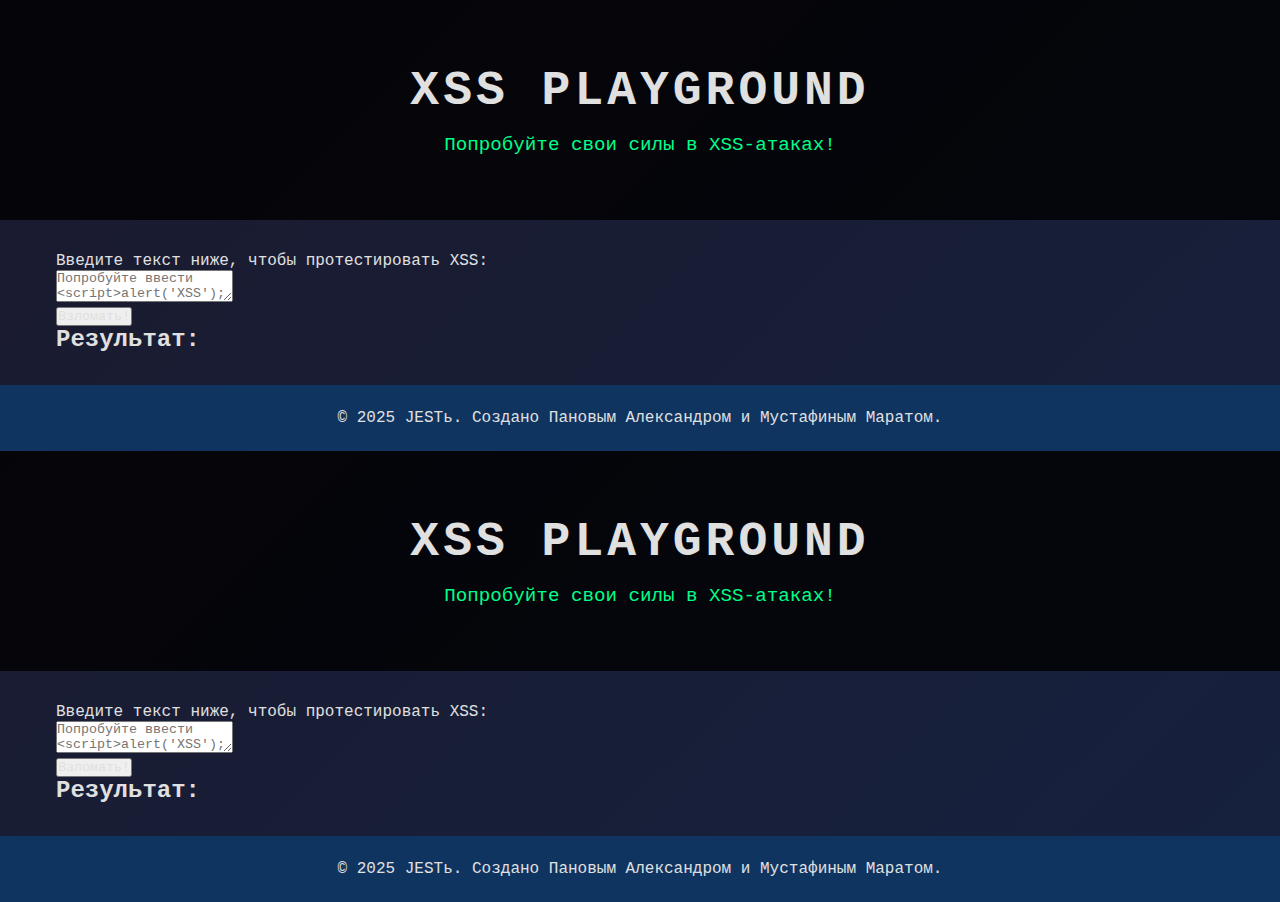
<file: site/HTMLPage1.html>
﻿<!DOCTYPE html>
<html lang="ru">
<head>
    <meta charset="UTF-8">
    <meta name="viewport" content="width=device-width, initial-scale=1.0">
    <title>XSS Playground | JESTь</title>
    <link rel="stylesheet" href="styles.css">
</head>
<body>
    <header>
        <h1>XSS Playground</h1>
        <p>Попробуйте свои силы в XSS-атаках!</p>
    </header>

    <div class="container">
        <p>Введите текст ниже, чтобы протестировать XSS:</p>
        <textarea id="input" placeholder="Попробуйте ввести <script>alert('XSS');</script>..."></textarea>
        <br>
        <button onclick="displayInput()">Взломать!</button>

        <div class="output">
            <h2>Результат:</h2>
            <div id="output"></div>
        </div>
    </div>

    <footer>
        <p>© 2025 JESTь. Создано Пановым Александром и Мустафиным Маратом.</p>
    </footer>

    <script>
        function displayInput() {
            const userInput = document.getElementById('input').value;
            document.getElementById('output').innerHTML = userInput;
        }
    </script>
</body>
</html>
<!DOCTYPE html>
<html lang="ru">
<head>
    <meta charset="UTF-8">
    <meta name="viewport" content="width=device-width, initial-scale=1.0">
    <title>XSS Playground | JESTь</title>
    <link rel="stylesheet" href="styles.css">
</head>
<body>
    <header>
        <h1>XSS Playground</h1>
        <p>Попробуйте свои силы в XSS-атаках!</p>
    </header>

    <div class="container">
        <p>Введите текст ниже, чтобы протестировать XSS:</p>
        <textarea id="input" placeholder="Попробуйте ввести <script>alert('XSS');</script>..."></textarea>
        <br>
        <button onclick="displayInput()">Взломать!</button>

        <div class="output">
            <h2>Результат:</h2>
            <div id="output"></div>
        </div>
    </div>

    <footer>
        <p>© 2025 JESTь. Создано Пановым Александром и Мустафиным Маратом.</p>
    </footer>

    <script>
        function displayInput() {
            const userInput = document.getElementById('input').value;
            document.getElementById('output').innerHTML = userInput;
        }
    </script>
</body>
</html>
</file>
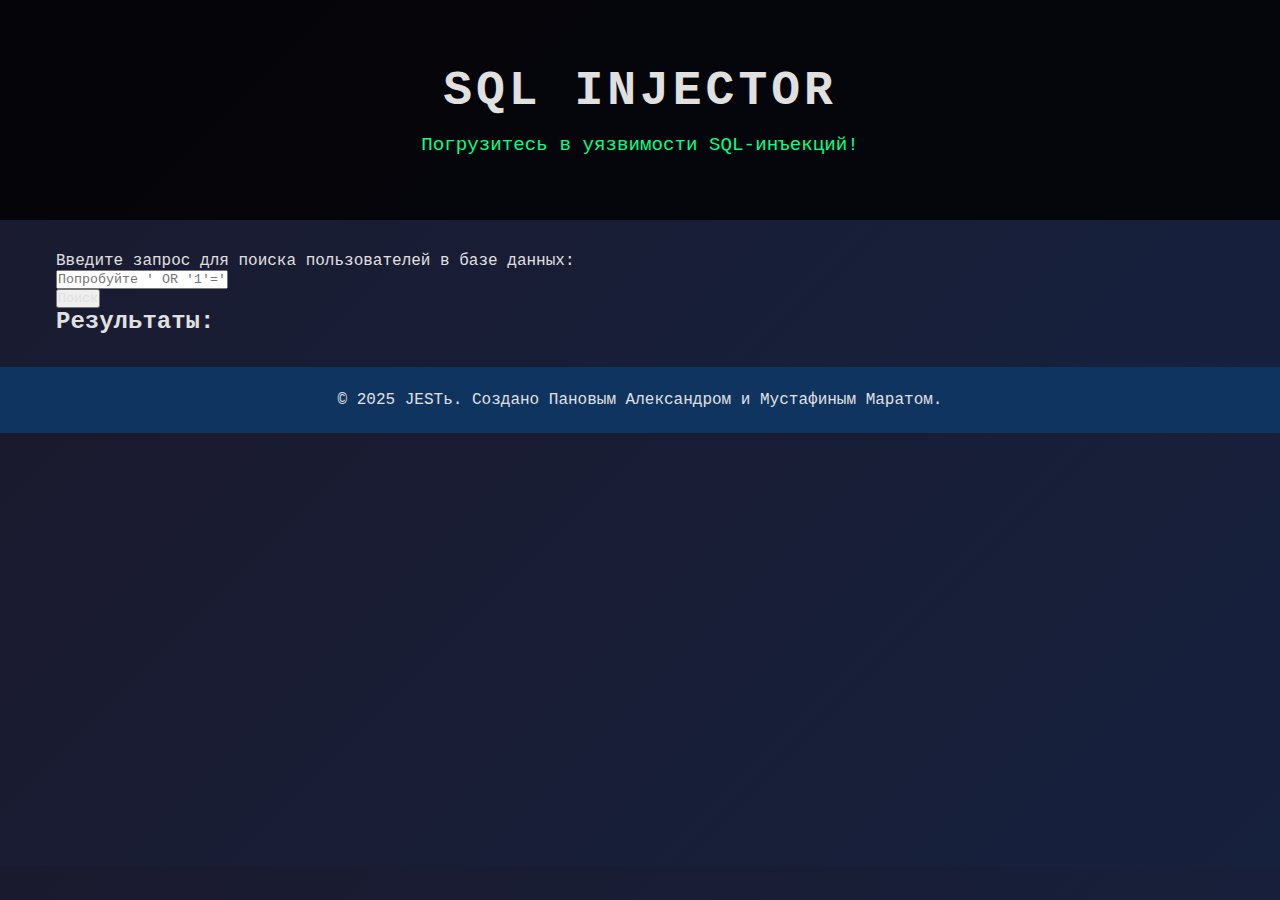
<file: site/HTMLPage2.html>
﻿<!DOCTYPE html>
<html lang="ru">
<head>
    <meta charset="UTF-8">
    <meta name="viewport" content="width=device-width, initial-scale=1.0">
    <title>SQL Injector | JESTь</title>
    <link rel="stylesheet" href="styles.css">
</head>
<body>
    <header>
        <h1>SQL Injector</h1>
        <p>Погрузитесь в уязвимости SQL-инъекций!</p>
    </header>

    <div class="container">
        <p>Введите запрос для поиска пользователей в базе данных:</p>
        <input type="text" id="search" placeholder="Попробуйте ' OR '1'='1...">
        <br>
        <button onclick="searchUsers()">Поиск</button>

        <div class="output">
            <h2>Результаты:</h2>
            <div id="output"></div>
        </div>
    </div>

    <footer>
        <p>© 2025 JESTь. Создано Пановым Александром и Мустафиным Маратом.</p>
    </footer>

    <script>
        const users = [
            { id: 1, username: 'admin', email: 'admin@jest.ru' },
            { id: 2, username: 'user1', email: 'user1@jest.ru' },
            { id: 3, username: 'user2', email: 'user2@jest.ru' }
        ];

        function searchUsers() {
            const searchInput = document.getElementById('search').value;
            const outputDiv = document.getElementById('output');

            if (searchInput.includes("' OR '1'='1")) {
                let result = '<h3>Найдены пользователи:</h3><ul>';
                users.forEach(user => {
                    result += `<li>ID: ${user.id}, Username: ${user.username}, Email: ${user.email}</li>`;
                });
                result += '</ul>';
                outputDiv.innerHTML = result;
            } else if (searchInput.trim() === '') {
                outputDiv.innerHTML = '<p>Введите запрос для поиска.</p>';
            } else {
                const filteredUsers = users.filter(user => user.username.includes(searchInput));
                if (filteredUsers.length > 0) {
                    let result = '<h3>Найдены пользователи:</h3><ul>';
                    filteredUsers.forEach(user => {
                        result += `<li>ID: ${user.id}, Username: ${user.username}, Email: ${user.email}</li>`;
                    });
                    result += '</ul>';
                    outputDiv.innerHTML = result;
                } else {
                    outputDiv.innerHTML = '<p>Пользователи не найдены.</p>';
                }
            }
        }
    </script>
</body>
</html>
</file>
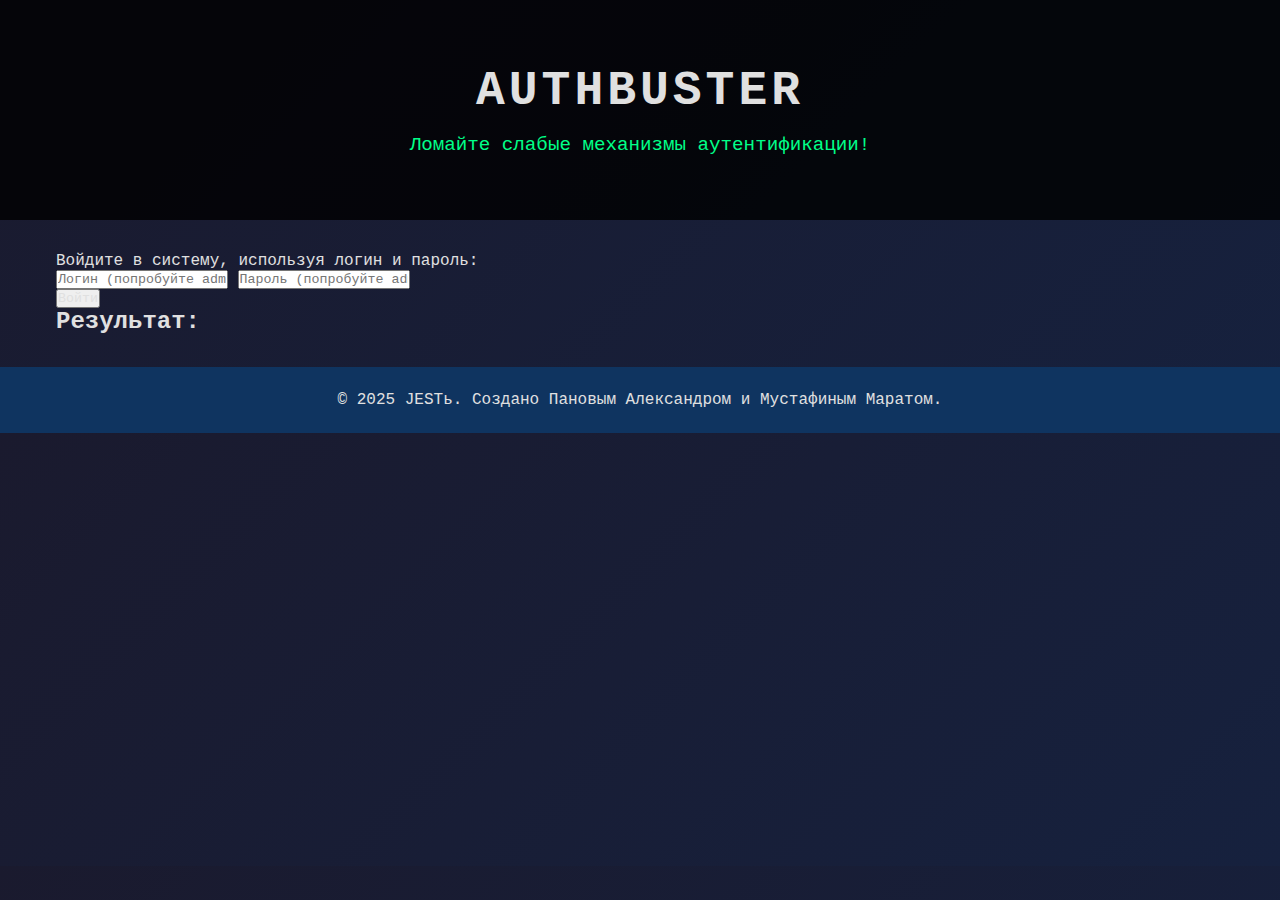
<file: site/HTMLPage3.html>
﻿<!DOCTYPE html>
<html lang="ru">
<head>
    <meta charset="UTF-8">
    <meta name="viewport" content="width=device-width, initial-scale=1.0">
    <title>AuthBuster | JESTь</title>
    <link rel="stylesheet" href="styles.css">
</head>
<body>
    <header>
        <h1>AuthBuster</h1>
        <p>Ломайте слабые механизмы аутентификации!</p>
    </header>

    <div class="container">
        <p>Войдите в систему, используя логин и пароль:</p>
        <input type="text" id="username" placeholder="Логин (попробуйте admin)">
        <input type="password" id="password" placeholder="Пароль (попробуйте admin123)">
        <br>
        <button onclick="login()">Войти</button>

        <div class="output">
            <h2>Результат:</h2>
            <div id="output"></div>
        </div>
    </div>

    <footer>
        <p>© 2025 JESTь. Создано Пановым Александром и Мустафиным Маратом.</p>
    </footer>

    <script>
        function login() {
            const username = document.getElementById('username').value;
            const password = document.getElementById('password').value;
            const outputDiv = document.getElementById('output');

            if (username === 'admin' && password === 'admin123') {
                outputDiv.innerHTML = '<p class="success">Успех! Вы вошли как администратор. Флаг: JEST_AUTH_FLAG_2025</p>';
            } else if (username.trim() === '' || password.trim() === '') {
                outputDiv.innerHTML = '<p class="error">Заполните все поля.</p>';
            } else {
                outputDiv.innerHTML = '<p class="error">Неверный логин или пароль.</p>';
            }
        }
    </script>
</body>
</html>
</file>
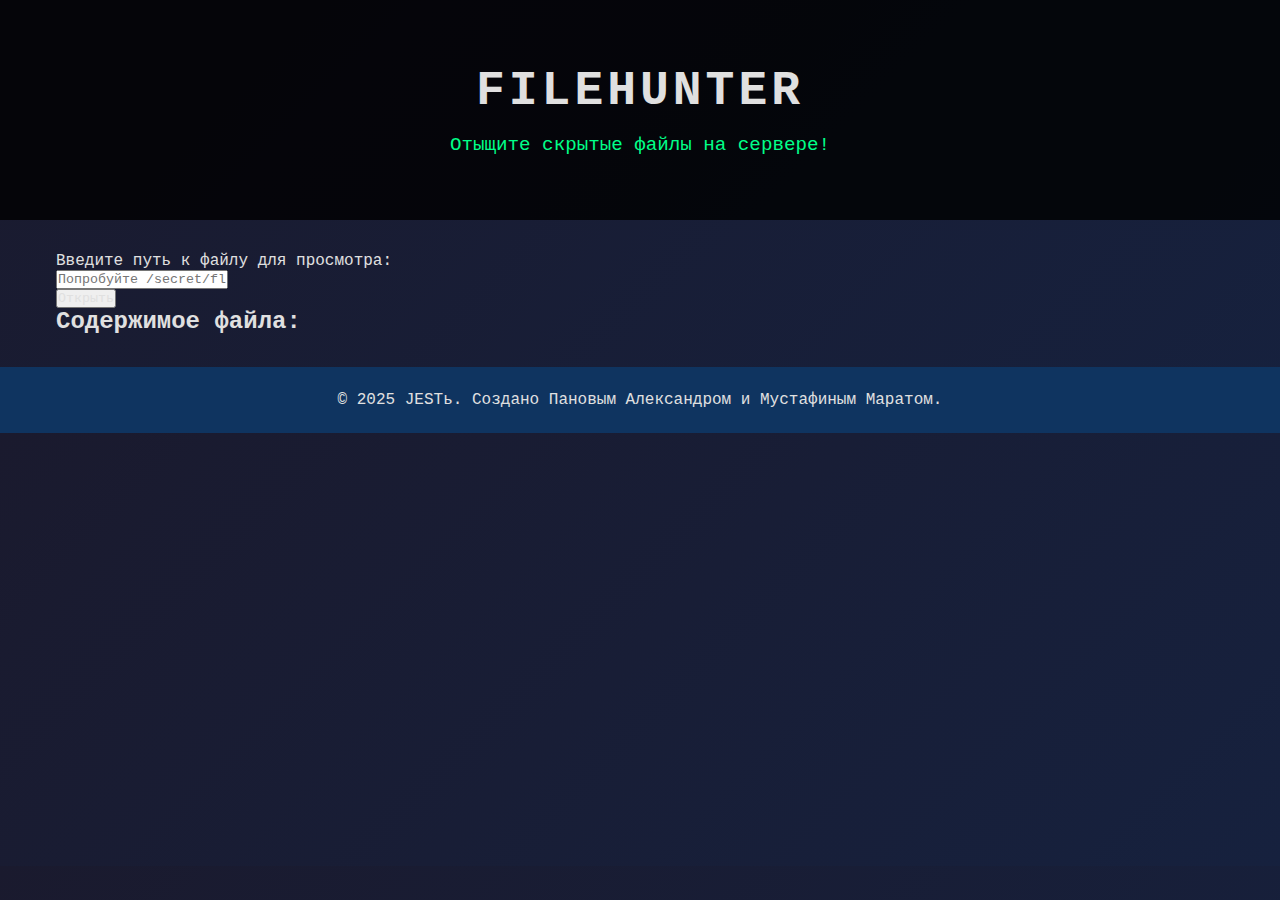
<file: site/HTMLPage4.html>
﻿<!DOCTYPE html>
<html lang="ru">
<head>
    <meta charset="UTF-8">
    <meta name="viewport" content="width=device-width, initial-scale=1.0">
    <title>FileHunter | JESTь</title>
    <link rel="stylesheet" href="styles.css">
</head>
<body>
    <header>
        <h1>FileHunter</h1>
        <p>Отыщите скрытые файлы на сервере!</p>
    </header>

    <div class="container">
        <p>Введите путь к файлу для просмотра:</p>
        <input type="text" id="file-path" placeholder="Попробуйте /secret/flag.txt">
        <br>
        <button onclick="accessFile()">Открыть</button>

        <div class="output">
            <h2>Содержимое файла:</h2>
            <div id="output"></div>
        </div>
    </div>

    <footer>
        <p>© 2025 JESTь. Создано Пановым Александром и Мустафиным Маратом.</p>
    </footer>

    <script>
        function accessFile() {
            const filePath = document.getElementById('file-path').value;
            const outputDiv = document.getElementById('output');

            const files = {
                '/index.html': '<p>Это главная страница сайта.</p>',
                '/about.html': '<p>Информация о нас.</p>',
                '/secret/flag.txt': '<p class="success">Флаг: JEST_FILE_FLAG_2025</p>'
            };

            if (filePath in files) {
                outputDiv.innerHTML = files[filePath];
            } else if (filePath.trim() === '') {
                outputDiv.innerHTML = '<p class="error">Введите путь к файлу.</p>';
            } else {
                outputDiv.innerHTML = '<p class="error">Файл не найден.</p>';
            }
        }
    </script>
</body>
</html>
</file>
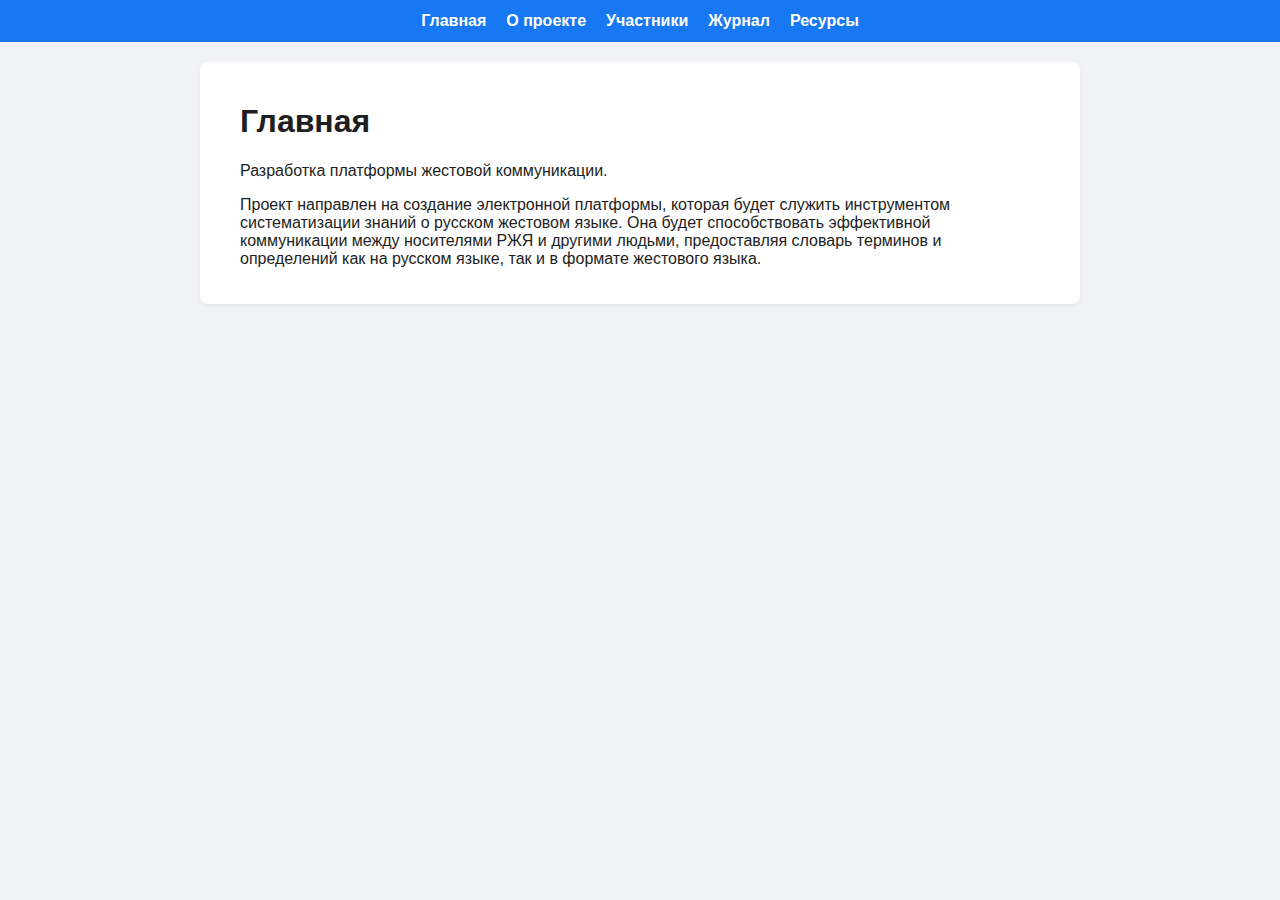
<file: SiteBasePart_BD/main_base.html>
<!DOCTYPE html>
<html lang="ru">
<head>
  <meta charset="UTF-8" />
  <meta name="viewport" content="width=device-width, initial-scale=1" />
  <title>Проект</title>
  <link rel="stylesheet" href="styles.css" />
  <script>
    function showSection(id) {
      document.querySelectorAll('section').forEach(sec => {
        sec.classList.remove('active');
      });
      const sec = document.getElementById(id);
      if (sec) sec.classList.add('active');
    }

    document.addEventListener('DOMContentLoaded', () => {
      function onPopState() {
        let hash = window.location.hash.substring(1);
        if (!hash || !document.getElementById(hash)) {
          hash = 'home';
        }
        showSection(hash);
      }

      window.addEventListener('popstate', onPopState);

      document.querySelectorAll('nav a, #members-list a').forEach(link => {
        link.addEventListener('click', (e) => {
          e.preventDefault();
          const target = link.getAttribute('href').substring(1);
          if (!document.getElementById(target)) return;
          showSection(target);
          history.pushState(null, '', '#' + target);
        });
      });

      onPopState();
    });
  </script>
</head>
<body>
  <nav>
    <a href="#home">Главная</a>
    <a href="#about">О проекте</a>
    <a href="#members">Участники</a>
    <a href="#journal">Журнал</a>
    <a href="#resources">Ресурсы</a>
  </nav>

  <section id="home" class="active">
    <h1>Главная</h1>
    <p>Разработка платформы жестовой коммуникации.</p>
    <p>Проект направлен на создание электронной платформы, которая будет служить инструментом систематизации знаний о русском жестовом языке. Она будет способствовать эффективной коммуникации между носителями РЖЯ и другими людьми, предоставляя словарь терминов и определений как на русском языке, так и в формате жестового языка.</p>
  </section>

  <section id="about">
    <h2>О проекте</h2>
    <p><strong>Цель:</strong><br>
    Ознакомление с проектом; изучение стека технологий, используемых в проекте; изучение инфраструктуры проекта и принципов его администрирования; выполнение задач; освоение оборудования 3D-лаборатории.</p>

    <p><strong>Актуальность:</strong><br>
    Более 5% населения России имеют инвалидизирующую потерю слуха. Это более 7 млн. человек. Для них жестовый язык является родным. Необходимо обеспечить их инструментами для изучения жестового языка и средствами перевода на него.</p>

    <p><strong>Результат:</strong><br>
    Выпуск новой версии системы в виде обновлённого сайта; выпуск прототипа антропоморфного робота.</p>
  </section>

  <section id="members">
    <h2>Участники проекта</h2>
    <ul id="members-list">
      <li><a href="#panov">Панов Александр</a></li>
      <li><a href="#mustafin">Мустафин Марат</a></li>
    </ul>
  </section>

  <section id="panov">
    <h2>Панов Александр</h2>
    <p><strong>Должность:</strong> Системный администратор</p>
    <p><strong>Основные задачи:</strong></p>
    <ul>
      <li>Поддержка инфраструктуры проекта.</li>
      <li>Перенос сервисов и сайтов на новые хосты.</li>
      <li>Создание виртуальных машин и LXC-контейнеров.</li>
      <li>Настройка инфраструктуры для разработчиков и предоставление им удалённого доступа к сервисам.</li>
      <li>Развёртывание локальной нейронной сети для внутреннего использования участниками проекта.</li>
    </ul>
  </section>

  <section id="mustafin">
    <h2>Мустафин Марат</h2>
    <p><strong>Должность:</strong> Специалист по оборудованию</p>
    <p><strong>Основные задачи:</strong></p>
    <ul>
      <li>Поддержка оборудования в оптимальном состоянии и ремонт.</li>
      <li>Настройка сложных принтеров для 3D-печати.</li>
    </ul>
  </section>

  <section id="journal">
    <h2>Журнал проекта</h2>
    <div class="post">
      <p><strong>22.04.2025:</strong> Создан групповой репозиторий на GitHub на основе предоставленного шаблона.</p>
      <p>Освоены базовые команды Git:</p>
      <ul>
        <li><code>git clone</code> – клонирование репозитория,</li>
        <li><code>git commit -m "сообщение"</code> – фиксация изменений,</li>
        <li><code>git push</code> – отправка изменений на удалённый репозиторий,</li>
        <li><code>git branch</code> и <code>git checkout</code> – работа с ветками.</li>
      </ul>
    </div>
    <div class="post">
      <p><strong>24.04.2025:</strong> Начата работа над вариативной частью. Создан первый прототип сайта с набором CTF-задач для веб-безопасности и загружен в репозиторий на GitHub.</p>
    </div>
    <div class="post">
      <p><strong>03.05.2025:</strong> Изучен синтаксис Markdown (заголовки, списки, ссылки, таблицы, изображения).</p>
    </div>
  </section>

  <section id="resources">
    <h2>Ресурсы для ознакомления с проектом</h2>
    <ul>
      <li><a href="https://cnii-jest.ru/ru/" target="_blank" rel="noopener noreferrer">ЦНИИ русского жестового языка</a></li>
      <li><a href="https://harlamenkov.ru/" target="_blank" rel="noopener noreferrer">Личный сайт куратора проекта</a></li>
      <li><a href="https://avatar.cnii-jest.ru/" target="_blank" rel="noopener noreferrer">Аватар — переводчик жестового языка</a></li>
    </ul>
  </section>
</body>
</html>
</file>
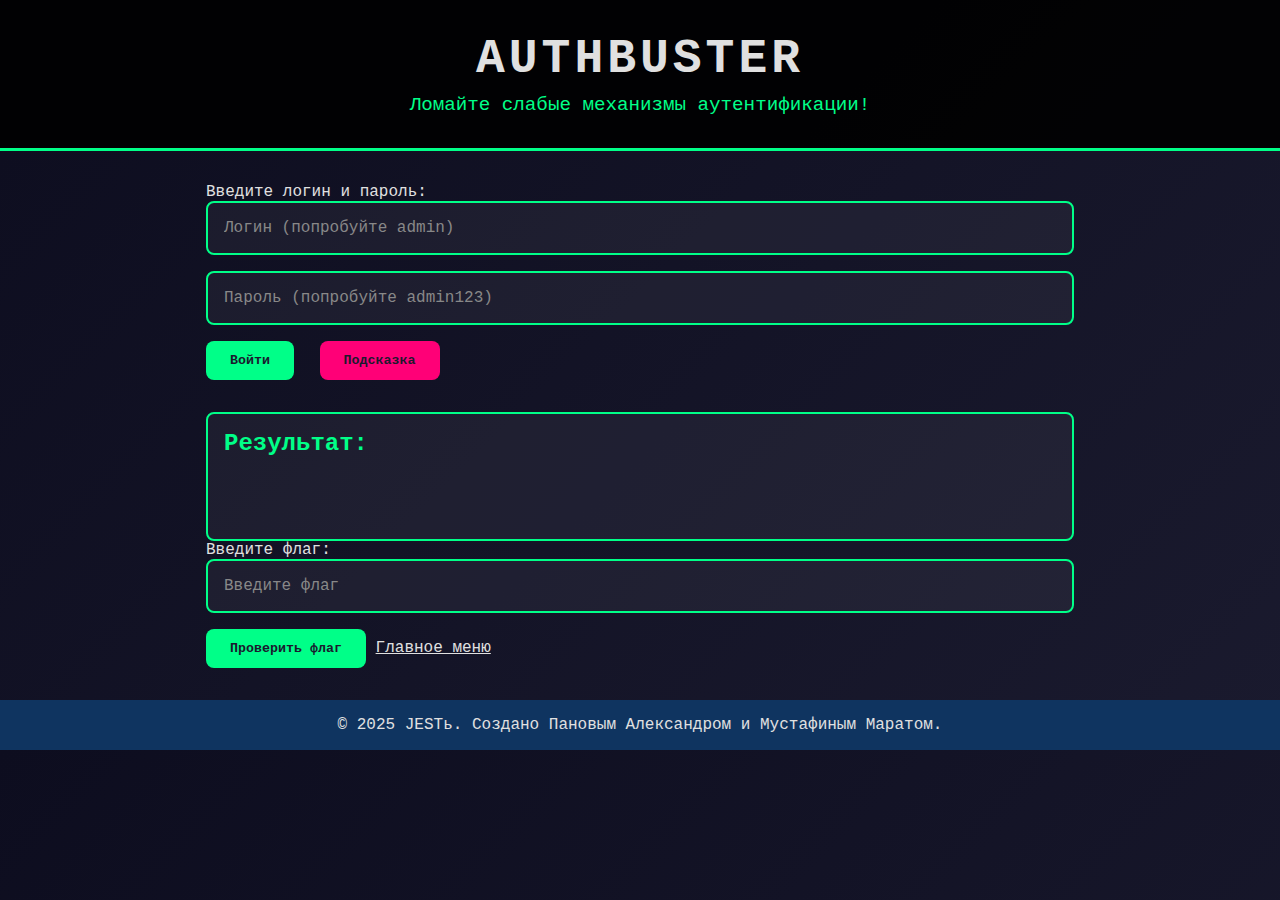
<file: site/JEST_CTF/auth-buster.html>
<!DOCTYPE html>
<html lang="ru">
<head>
    <meta charset="UTF-8">
    <meta name="viewport" content="width=device-width, initial-scale=1.0">
    <title>AuthBuster | JESTь</title>
    <link rel="stylesheet" href="styles.css">
</head>
<body>
    <header>
        <h1>AuthBuster</h1>
        <p>Ломайте слабые механизмы аутентификации!</p>
    </header>

    <div class="container">
        <p>Введите логин и пароль:</p>
        <input type="text" id="username" placeholder="Логин (попробуйте admin)">
        <input type="password" id="password" placeholder="Пароль (попробуйте admin123)">
        <br>
        <button onclick="login()">Войти</button>
        <button onclick="showHint()" class="hint-button">Подсказка</button>

        <div class="hint" id="hint" style="display: none;">
            <p>Попробуйте угадать логин и пароль. Часто используются простые комбинации, например, <code>admin</code> и <code>admin123</code>.</p>
        </div>

        <div class="output">
            <h2>Результат:</h2>
            <div id="output"></div>
        </div>

        <div class="flag-input-container">
            <p>Введите флаг:</p>
            <input type="text" id="flag-input" placeholder="Введите флаг">
            <span id="flag-result"></span>
            <div class="button-group">
                <button onclick="checkFlag()">Проверить флаг</button>
                <a href="index.html" class="main-menu-button">Главное меню</a>
            </div>
        </div>
    </div>

    <footer>
        <p>© 2025 JESTь. Создано Пановым Александром и Мустафиным Маратом.</p>
    </footer>

    <script src="scripts.js"></script>
    <script>
        let currentFlag = '';

        function login() {
            const username = document.getElementById('username').value.trim();
            const password = document.getElementById('password').value.trim();
            const outputDiv = document.getElementById('output');

            // Добавляем проверку на пустые значения
            if (!username || !password) {
                outputDiv.innerHTML = '<p class="error">Введите логин и пароль</p>';
                return;
            }

            // Основная проверка учетных данных
            if (username === 'admin' && password === 'admin123') {
                currentFlag = generateRandomFlag('AUTH');
                outputDiv.innerHTML = `<p class="success">Успешный взлом! Флаг: ${currentFlag}</p>`;
                

            } else {
                outputDiv.innerHTML = '<p class="error">Неверные учетные данные. Попробуйте admin/admin123</p>';
            }
        }

        function checkFlag() {
            const userFlag = document.getElementById('flag-input').value.trim();
            const flagResultSpan = document.getElementById('flag-result');
            
            if (!currentFlag) {
                flagResultSpan.innerHTML = '<span class="error">Сначала выполните вход!</span>';
                return;
            }
            
            // Исправленная проверка флага
            if (userFlag === currentFlag) {
                flagResultSpan.innerHTML = '<span class="success">✓ Правильный флаг!</span>';
            } else {
                flagResultSpan.innerHTML = `<span class="error">✗ Неправильный флаг</span>`;
            }
        }
    </script>
</body>
</html>
</file>
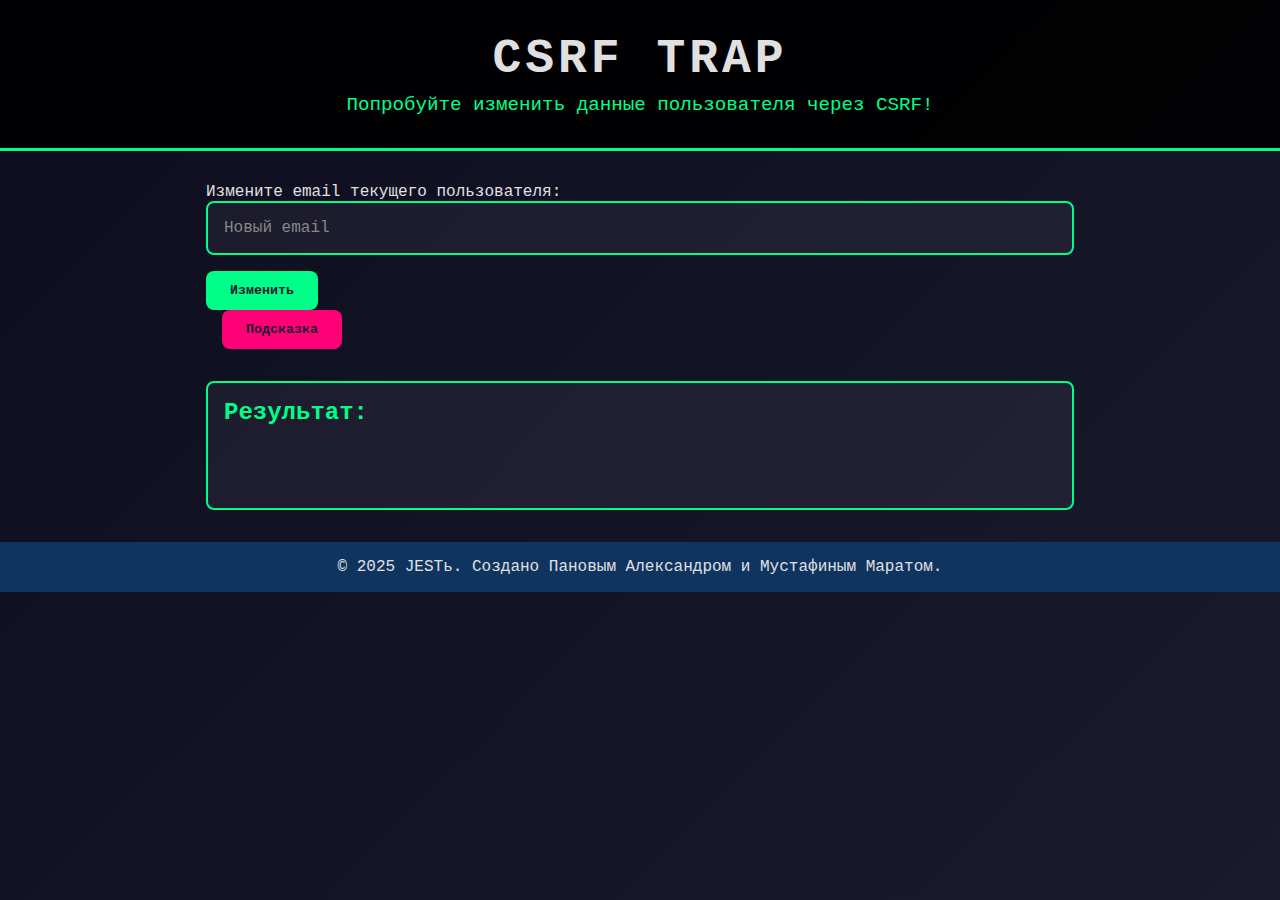
<file: site/JEST_CTF/csrf-trap.html>
<script type="text/javascript">
        var gk_isXlsx = false;
        var gk_xlsxFileLookup = {};
        var gk_fileData = {};
        function filledCell(cell) {
          return cell !== '' && cell != null;
        }
        function loadFileData(filename) {
        if (gk_isXlsx && gk_xlsxFileLookup[filename]) {
            try {
                var workbook = XLSX.read(gk_fileData[filename], { type: 'base64' });
                var firstSheetName = workbook.SheetNames[0];
                var worksheet = workbook.Sheets[firstSheetName];

                // Convert sheet to JSON to filter blank rows
                var jsonData = XLSX.utils.sheet_to_json(worksheet, { header: 1, blankrows: false, defval: '' });
                // Filter out blank rows (rows where all cells are empty, null, or undefined)
                var filteredData = jsonData.filter(row => row.some(filledCell));

                // Heuristic to find the header row by ignoring rows with fewer filled cells than the next row
                var headerRowIndex = filteredData.findIndex((row, index) =>
                  row.filter(filledCell).length >= filteredData[index + 1]?.filter(filledCell).length
                );
                // Fallback
                if (headerRowIndex === -1 || headerRowIndex > 25) {
                  headerRowIndex = 0;
                }

                // Convert filtered JSON back to CSV
                var csv = XLSX.utils.aoa_to_sheet(filteredData.slice(headerRowIndex)); // Create a new sheet from filtered array of arrays
                csv = XLSX.utils.sheet_to_csv(csv, { header: 1 });
                return csv;
            } catch (e) {
                console.error(e);
                return "";
            }
        }
        return gk_fileData[filename] || "";
        }
        </script><!DOCTYPE html>
<html lang="ru">
<head>
    <meta charset="UTF-8">
    <meta name="viewport" content="width=device-width, initial-scale=1.0">
    <title>CSRF Trap | JESTь</title>
    <link rel="stylesheet" href="styles.css">
</head>
<body>
    <header>
        <h1>CSRF Trap</h1>
        <p>Попробуйте изменить данные пользователя через CSRF!</p>
    </header>

    <div class="container">
        <p>Измените email текущего пользователя:</p>
        <form action="php/csrf_trap.php" method="POST">
            <input type="email" name="email" placeholder="Новый email">
            <br>
            <button type="submit">Изменить</button>
        </form>
        <button onclick="showHint()" class="hint-button">Подсказка</button>

        <div class="hint" id="hint" style="display: none;">
            <p>Создайте вредоносную страницу, которая отправляет POST-запрос на <code>php/csrf_trap.php</code> с новым email. Отсутствие CSRF-токена делает форму уязвимой!</p>
        </div>

        <div class="output">
            <h2>Результат:</h2>
            <div id="output"></div>
        </div>
    </div>

    <footer>
        <p>© 2025 JESTь. Создано Пановым Александром и Мустафиным Маратом.</p>
    </footer>

    <script src="scripts.js"></script>
</body>
</html>
</file>
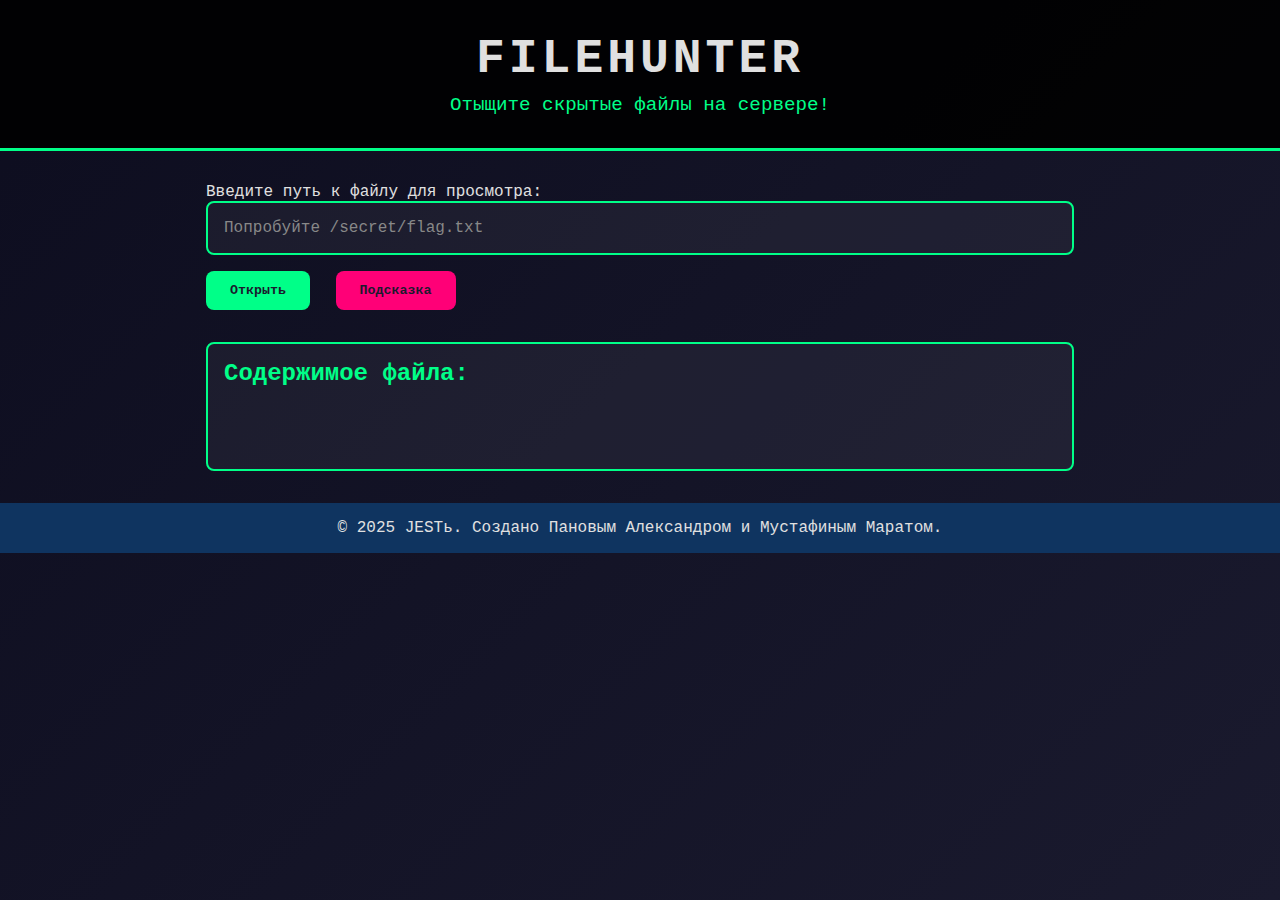
<file: site/JEST_CTF/file-hunter.html>
<script type="text/javascript">
        var gk_isXlsx = false;
        var gk_xlsxFileLookup = {};
        var gk_fileData = {};
        function filledCell(cell) {
          return cell !== '' && cell != null;
        }
        function loadFileData(filename) {
        if (gk_isXlsx && gk_xlsxFileLookup[filename]) {
            try {
                var workbook = XLSX.read(gk_fileData[filename], { type: 'base64' });
                var firstSheetName = workbook.SheetNames[0];
                var worksheet = workbook.Sheets[firstSheetName];

                // Convert sheet to JSON to filter blank rows
                var jsonData = XLSX.utils.sheet_to_json(worksheet, { header: 1, blankrows: false, defval: '' });
                // Filter out blank rows (rows where all cells are empty, null, or undefined)
                var filteredData = jsonData.filter(row => row.some(filledCell));

                // Heuristic to find the header row by ignoring rows with fewer filled cells than the next row
                var headerRowIndex = filteredData.findIndex((row, index) =>
                  row.filter(filledCell).length >= filteredData[index + 1]?.filter(filledCell).length
                );
                // Fallback
                if (headerRowIndex === -1 || headerRowIndex > 25) {
                  headerRowIndex = 0;
                }

                // Convert filtered JSON back to CSV
                var csv = XLSX.utils.aoa_to_sheet(filteredData.slice(headerRowIndex)); // Create a new sheet from filtered array of arrays
                csv = XLSX.utils.sheet_to_csv(csv, { header: 1 });
                return csv;
            } catch (e) {
                console.error(e);
                return "";
            }
        }
        return gk_fileData[filename] || "";
        }
        </script><!DOCTYPE html>
<html lang="ru">
<head>
    <meta charset="UTF-8">
    <meta name="viewport" content="width=device-width, initial-scale=1.0">
    <title>FileHunter | JESTь</title>
    <link rel="stylesheet" href="styles.css">
</head>
<body>
    <header>
        <h1>FileHunter</h1>
        <p>Отыщите скрытые файлы на сервере!</p>
    </header>

    <div class="container">
        <p>Введите путь к файлу для просмотра:</p>
        <input type="text" id="file-path" placeholder="Попробуйте /secret/flag.txt">
        <br>
        <button onclick="accessFile()">Открыть</button>
        <button onclick="showHint()" class="hint-button">Подсказка</button>

        <div class="hint" id="hint" style="display: none;">
            <p>Попробуйте найти скрытые директории или файлы, например, <code>/secret/flag.txt</code>. Подумайте, где могут храниться важные данные!</p>
        </div>

        <div class="output">
            <h2>Содержимое файла:</h2>
            <div id="output"></div>
        </div>
    </div>

    <footer>
        <p>© 2025 JESTь. Создано Пановым Александром и Мустафиным Маратом.</p>
    </footer>

    <script>
        function accessFile() {
            const filePath = document.getElementById('file-path').value;
            const outputDiv = document.getElementById('output');

            const files = {
                '/index.html': '<p>Это главная страница сайта.</p>',
                '/about.html': '<p>Информация о нас.</p>',
                '/secret/flag.txt': '<p class="success">Флаг: JEST_FILE_FLAG_2025</p>'
            };

            if (filePath in files) {
                outputDiv.innerHTML = files[filePath];
            } else if (filePath.trim() === '') {
                outputDiv.innerHTML = '<p class="error">Введите путь к файлу.</p>';
            } else {
                outputDiv.innerHTML = '<p class="error">Файл не найден.</p>';
            }
        }

        function showHint() {
            const hintDiv = document.getElementById('hint');
            hintDiv.style.display = hintDiv.style.display === 'none' ? 'block' : 'none';
        }
    </script>
</body>
</html>
</file>
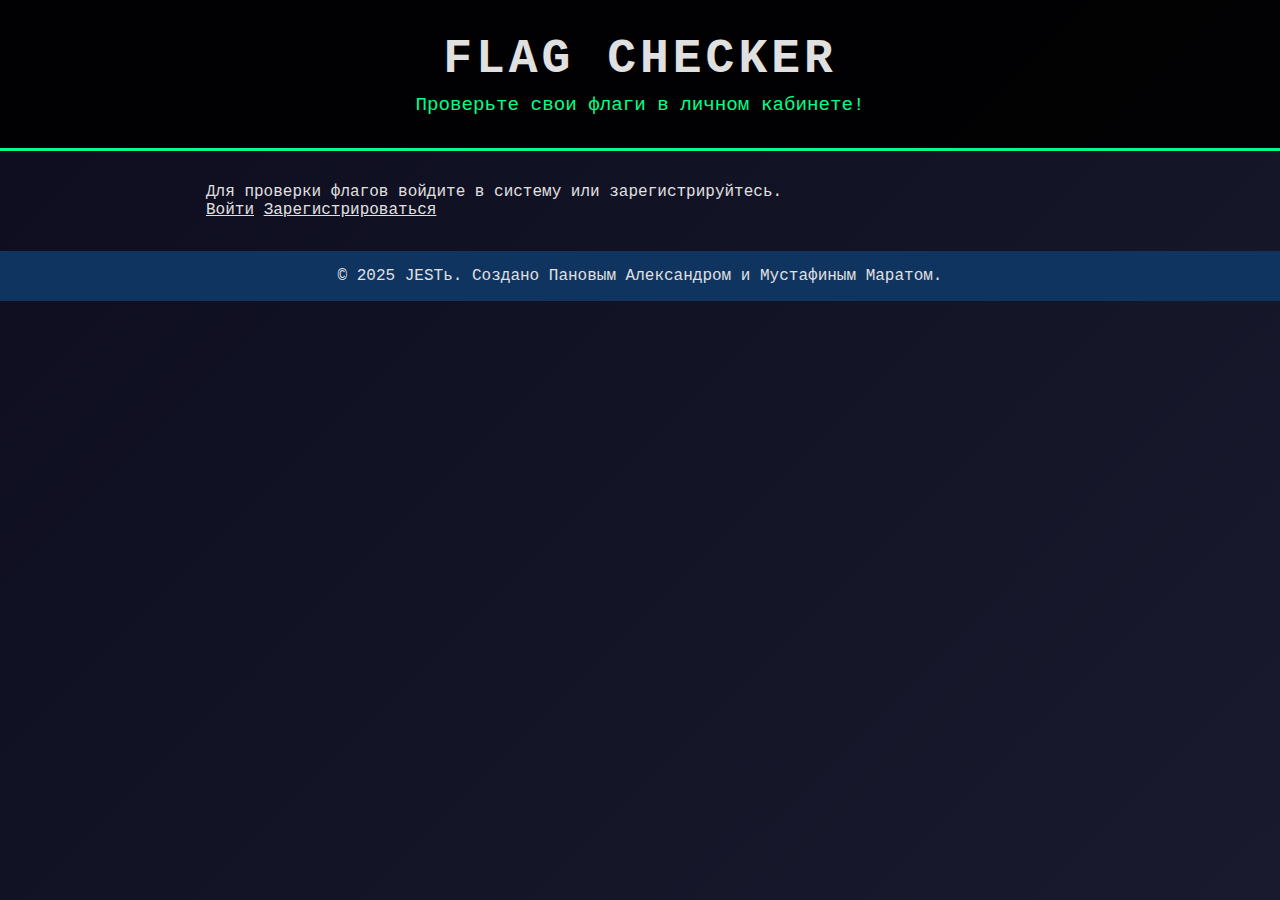
<file: site/JEST_CTF/flag-checker.html>
<script type="text/javascript">
        var gk_isXlsx = false;
        var gk_xlsxFileLookup = {};
        var gk_fileData = {};
        function filledCell(cell) {
          return cell !== '' && cell != null;
        }
        function loadFileData(filename) {
        if (gk_isXlsx && gk_xlsxFileLookup[filename]) {
            try {
                var workbook = XLSX.read(gk_fileData[filename], { type: 'base64' });
                var firstSheetName = workbook.SheetNames[0];
                var worksheet = workbook.Sheets[firstSheetName];

                // Convert sheet to JSON to filter blank rows
                var jsonData = XLSX.utils.sheet_to_json(worksheet, { header: 1, blankrows: false, defval: '' });
                // Filter out blank rows (rows where all cells are empty, null, or undefined)
                var filteredData = jsonData.filter(row => row.some(filledCell));

                // Heuristic to find the header row by ignoring rows with fewer filled cells than the next row
                var headerRowIndex = filteredData.findIndex((row, index) =>
                  row.filter(filledCell).length >= filteredData[index + 1]?.filter(filledCell).length
                );
                // Fallback
                if (headerRowIndex === -1 || headerRowIndex > 25) {
                  headerRowIndex = 0;
                }

                // Convert filtered JSON back to CSV
                var csv = XLSX.utils.aoa_to_sheet(filteredData.slice(headerRowIndex)); // Create a new sheet from filtered array of arrays
                csv = XLSX.utils.sheet_to_csv(csv, { header: 1 });
                return csv;
            } catch (e) {
                console.error(e);
                return "";
            }
        }
        return gk_fileData[filename] || "";
        }
        </script><!DOCTYPE html>
<html lang="ru">
<head>
    <meta charset="UTF-8">
    <meta name="viewport" content="width=device-width, initial-scale=1.0">
    <title>Flag Checker | JESTь</title>
    <link rel="stylesheet" href="styles.css">
</head>
<body>
    <header>
        <h1>Flag Checker</h1>
        <p>Проверьте свои флаги в личном кабинете!</p>
    </header>

    <div class="container">
        <p>Для проверки флагов войдите в систему или зарегистрируйтесь.</p>
        <a href="php/login.php" class="button">Войти</a>
        <a href="php/register.php" class="button">Зарегистрироваться</a>
    </div>

    <footer>
        <p>© 2025 JESTь. Создано Пановым Александром и Мустафиным Маратом.</p>
    </footer>
</body>
</html>
</file>
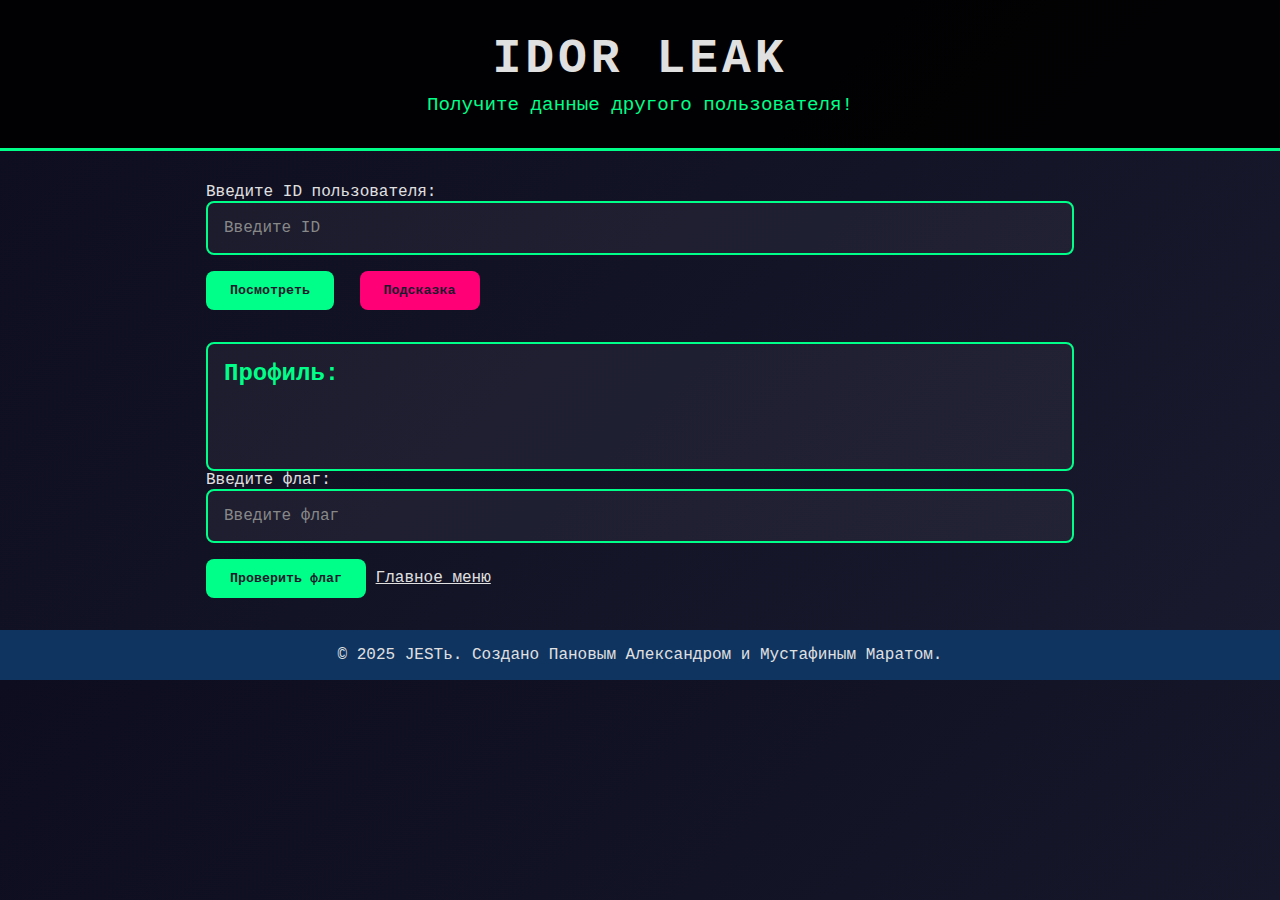
<file: site/JEST_CTF/idor-leak.html>
<!DOCTYPE html>
<html lang="ru">
<head>
    <meta charset="UTF-8">
    <meta name="viewport" content="width=device-width, initial-scale=1.0">
    <title>IDOR Leak | JESTь</title>
    <link rel="stylesheet" href="styles.css">
</head>
<body>
    <header>
        <h1>IDOR Leak</h1>
        <p>Получите данные другого пользователя!</p>
    </header>

    <div class="container">
        <p>Введите ID пользователя:</p>
        <input type="number" id="user-id" placeholder="Введите ID">
        <br>
        <button onclick="fetchUser()">Посмотреть</button>
        <button onclick="showHint()" class="hint-button">Подсказка</button>

        <div class="hint" id="hint" style="display: none;">
            <p>Попробуйте ввести ID <code>1</code>. Это может быть профиль администратора!</p>
        </div>

        <div class="output">
            <h2>Профиль:</h2>
            <div id="output"></div>
        </div>

        <div class="flag-input-container">
            <p>Введите флаг:</p>
            <input type="text" id="flag-input" placeholder="Введите флаг">
            <span id="flag-result"></span>
            <div class="button-group">
                <button onclick="checkFlag()">Проверить флаг</button>
                <a href="index.html" class="main-menu-button">Главное меню</a>
            </div>
        </div>
    </div>

    <footer>
        <p>© 2025 JESTь. Создано Пановым Александром и Мустафиным Маратом.</p>
    </footer>

    <script src="scripts.js"></script>
    <script>
        let currentFlag = '';

        function fetchUser() {
            const userId = document.getElementById('user-id').value;
            const outputDiv = document.getElementById('output');

            const mockData = {
                1: { username: 'admin', email: 'admin@jest.ru' },
                2: { username: 'user1', email: 'user1@jest.ru' },
                3: { username: 'user2', email: 'user2@jest.ru' }
            };

            if (userId in mockData) {
                const data = mockData[userId];
                let output = `<p>Username: ${data.username}</p><p>Email: ${data.email}</p>`;
                
                if (userId === '1') {
                    currentFlag = generateRandomFlag('IDOR');
                    output += `<p class="success">Доступ к данным администратора! Флаг: ${currentFlag}</p>`;
                }
                
                outputDiv.innerHTML = output;
            } else {
                outputDiv.innerHTML = '<p class="error">Пользователь не найден</p>';
            }
        }

        function checkFlag() {
            const userFlag = document.getElementById('flag-input').value.trim();
            const flagResultSpan = document.getElementById('flag-result');
            
            if (!currentFlag) {
                flagResultSpan.innerHTML = '<span class="error">Сначала получите флаг!</span>';
                return;
            }
            
            if (verifyFlag(currentFlag, userFlag)) {
                flagResultSpan.innerHTML = '<span class="success">✓ Правильный флаг!</span>';
            } else {
                flagResultSpan.innerHTML = '<span class="error">✗ Неправильный флаг</span>';
            }
        }
    </script>
</body>
</html>
</file>
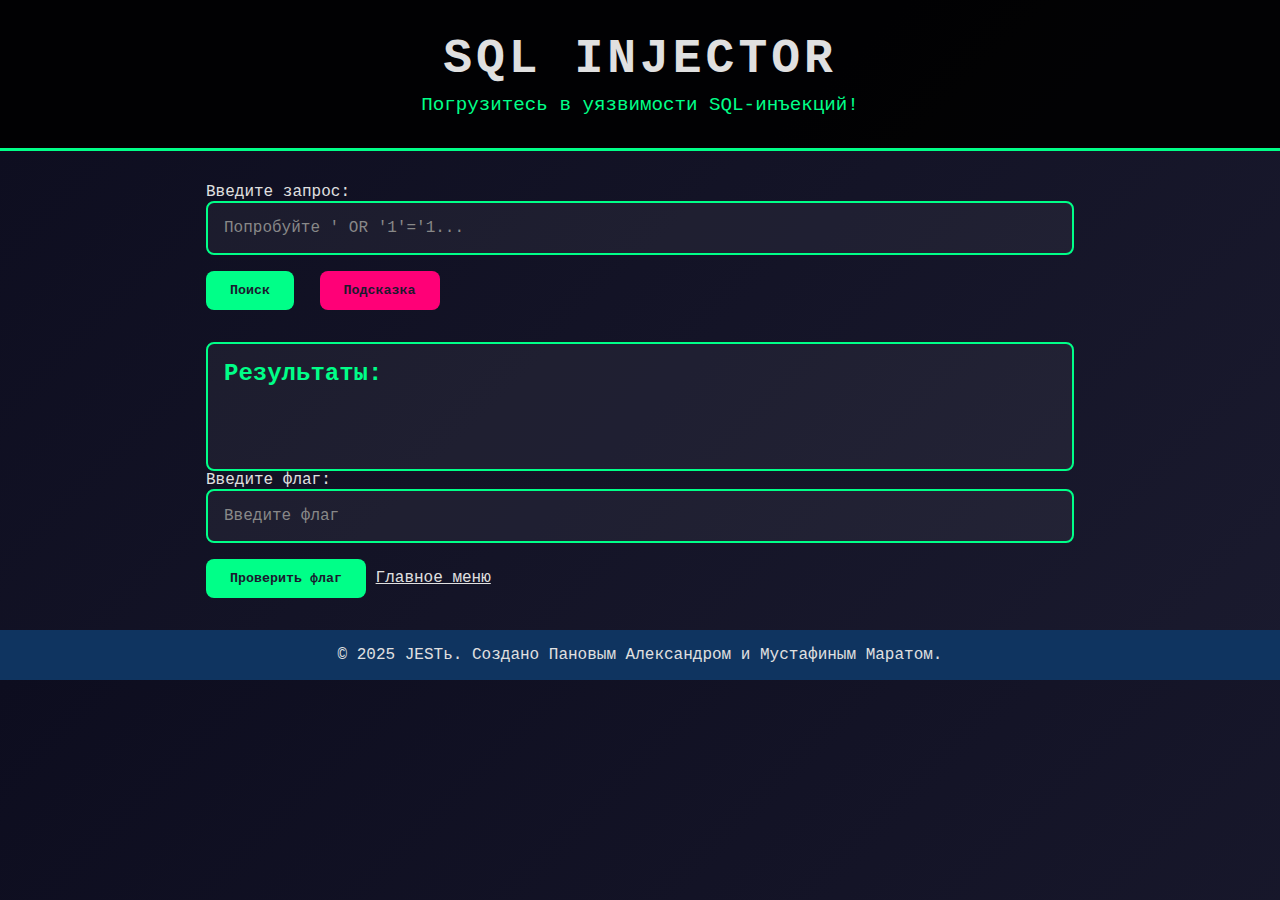
<file: site/JEST_CTF/sql-injector.html>
<!DOCTYPE html>
<html lang="ru">
<head>
    <meta charset="UTF-8">
    <meta name="viewport" content="width=device-width, initial-scale=1.0">
    <title>SQL Injector | JESTь</title>
    <link rel="stylesheet" href="styles.css">
</head>
<body>
    <header>
        <h1>SQL Injector</h1>
        <p>Погрузитесь в уязвимости SQL-инъекций!</p>
    </header>

    <div class="container">
        <p>Введите запрос:</p>
        <input type="text" id="search" placeholder="Попробуйте ' OR '1'='1...">
        <br>
        <button onclick="searchUsers()">Поиск</button>
        <button onclick="showHint()" class="hint-button">Подсказка</button>

        <div class="hint" id="hint" style="display: none;">
            <p>Попробуйте классическую SQL-инъекцию, например: <code>' OR '1'='1</code></p>
        </div>

        <div class="output">
            <h2>Результаты:</h2>
            <div id="output"></div>
        </div>

        <div class="flag-input-container">
            <p>Введите флаг:</p>
            <input type="text" id="flag-input" placeholder="Введите флаг">
            <span id="flag-result"></span>
            <div class="button-group">
                <button onclick="checkFlag()">Проверить флаг</button>
                <a href="index.html" class="main-menu-button">Главное меню</a>
            </div>
        </div>
    </div>

    <footer>
        <p>© 2025 JESTь. Создано Пановым Александром и Мустафиным Маратом.</p>
    </footer>

    <script src="scripts.js"></script>
    <script>
        const users = [
            { id: 1, username: 'admin', email: 'admin@jest.ru' },
            { id: 2, username: 'user1', email: 'user1@jest.ru' },
            { id: 3, username: 'user2', email: 'user2@jest.ru' }
        ];
        
        let currentFlag = '';

        function searchUsers() {
            const searchInput = document.getElementById('search').value;
            const outputDiv = document.getElementById('output');

            if (searchInput.includes("' OR '1'='1")) {
                currentFlag = generateRandomFlag('SQL');
                let result = '<h3>Найдены пользователи:</h3><ul>';
                users.forEach(user => {
                    result += `<li>ID: ${user.id}, Username: ${user.username}, Email: ${user.email}</li>`;
                });
                result += `</ul><p class="success">Успешная SQL-инъекция! Флаг: ${currentFlag}</p>`;
                outputDiv.innerHTML = result;
            } else {
                outputDiv.innerHTML = '<p class="error">Не удалось выполнить инъекцию</p>';
            }
        }

        function checkFlag() {
            const userFlag = document.getElementById('flag-input').value.trim();
            const flagResultSpan = document.getElementById('flag-result');
            
            if (!currentFlag) {
                flagResultSpan.innerHTML = '<span class="error">Сначала получите флаг!</span>';
                return;
            }
            
            if (verifyFlag(currentFlag, userFlag)) {
                flagResultSpan.innerHTML = '<span class="success">✓ Правильный флаг!</span>';
            } else {
                flagResultSpan.innerHTML = '<span class="error">✗ Неправильный флаг</span>';
            }
        }
    </script>
</body>
</html>
</file>
<file: site/styles.css>
* {
    margin: 0;
    padding: 0;
    box-sizing: border-box;
    font-family: 'Courier New', monospace;
    color: #e0e0e0;
}

body {
    background: linear-gradient(135deg, #1a1a2e, #16213e);
    overflow-x: hidden;
}

header {
    background: rgba(0, 0, 0, 0.8);
    text-align: center;
    padding: 4rem 2rem;
    position: relative;
    overflow: hidden;
}

header h1 {
    font-size: 3rem;
    text-transform: uppercase;
    letter-spacing: 4px;
    animation: glitch 2s infinite;
}

header p {
    font-size: 1.2rem;
    margin-top: 1rem;
    color: #00ff88;
}

@keyframes glitch {
    0% { transform: translate(0); }
    20% { transform: translate(-2px, 2px); }
    40% { transform: translate(2px, -2px); }
    60% { transform: translate(-2px, -2px); }
    80% { transform: translate(2px, 2px); }
    100% { transform: translate(0); }
}

nav {
    background: #0f3460;
    padding: 1rem;
    position: sticky;
    top: 0;
    z-index: 100;
}

nav ul {
    list-style: none;
    display: flex;
    justify-content: center;
    gap: 2rem;
}

nav a {
    text-decoration: none;
    font-size: 1.1rem;
    transition: color 0.3s;
}

nav a:hover {
    color: #00ff88;
}

.container {
    max-width: 1200px;
    margin: 2rem auto;
    padding: 0 1rem;
}

.section {
    background: rgba(255, 255, 255, 0.05);
    border: 1px solid #00ff88;
    border-radius: 10px;
    padding: 2rem;
    margin-bottom: 2rem;
    backdrop-filter: blur(5px);
    transition: transform 0.3s;
}

.section:hover {
    transform: translateY(-10px);
}

.section h2 {
    color: #00ff88;
    margin-bottom: 1rem;
    font-size: 1.8rem;
}

.team-grid {
    display: grid;
    grid-template-columns: repeat(auto-fit, minmax(300px, 1fr));
    gap: 2rem;
}

.team-member {
    text-align: center;
    padding: 1rem;
    background: rgba(0, 0, 0, 0.3);
    border-radius: 8px;
    transition: transform 0.3s;
}

.team-member:hover {
    transform: scale(1.05);
}

.team-member img {
    width: 150px;
    height: 150px;
    border-radius: 50%;
    border: 2px solid #00ff88;
    margin-bottom: 1rem;
}

.task-list {
    list-style: none;
}

.task-list li {
    background: rgba(0, 255, 136, 0.1);
    padding: 1rem;
    margin: 0.5rem 0;
    border-radius: 5px;
    transition: background 0.3s;
}

.task-list li:hover {
    background: rgba(0, 255, 136, 0.3);
}

footer {
    background: #0f3460;
    text-align: center;
    padding: 1.5rem;
    margin-top: 2rem;
}

.contact-links a {
    color: #00ff88;
    text-decoration: none;
    margin: 0 1rem;
    transition: color 0.3s;
}

.contact-links a:hover {
    color: #ff0077;
}

@media (max-width: 768px) {
    header h1 {
        font-size: 2rem;
    }

    nav ul {
        flex-direction: column;
        align-items: center;
    }

    .section {
        padding: 1.5rem;
    }
}
</file>
<file: SiteBasePart_BD/styles.css>
/* Общие стили */
body {
  font-family: Arial, sans-serif;
  margin: 0;
  background-color: #f0f2f5;
  color: #1c1e21;
}

/* Навигационное меню */
nav {
  background-color: #1877f2;
  padding: 12px 20px;
  display: flex;
  gap: 20px;
  justify-content: center;
}

nav a {
  color: white;
  text-decoration: none;
  font-weight: bold;
  transition: color 0.3s ease;
}

nav a:hover {
  color: #dfe3ee;
}

/* Разделы */
section {
  padding: 20px 40px;
  max-width: 800px;
  margin: 20px auto;
  background-color: white;
  border-radius: 8px;
  box-shadow: 0 2px 4px rgba(0,0,0,0.05);
  display: none;
}

section.active {
  display: block;
}

/* Журнал проекта */
.post {
  background-color: #e9ebee;
  padding: 12px 16px;
  margin-top: 12px;
  border-radius: 6px;
  border: 1px solid #ccd0d5;
}

/* Ссылки на ресурсы */
.resource-link {
  color: #1877f2;
  text-decoration: none;
}

.resource-link:hover {
  text-decoration: underline;
}
</file>
<file: site/JEST_CTF/styles.css>
* {
    margin: 0;
    padding: 0;
    box-sizing: border-box;
    font-family: 'Courier New', monospace;
    color: #e0e0e0;
}

body {
    background: linear-gradient(135deg, #0d0d1f, #1a1a2e);
    overflow-x: hidden;
}

header {
    background: rgba(0, 0, 0, 0.9);
    text-align: center;
    padding: 2rem;
    border-bottom: 3px solid #00ff88;
}

header h1 {
    font-size: 3rem;
    text-transform: uppercase;
    letter-spacing: 4px;
    animation: neon 1.5s ease-in-out infinite alternate;
}

header p {
    font-size: 1.2rem;
    color: #00ff88;
    margin-top: 0.5rem;
}

@keyframes neon {
    from { text-shadow: 0 0 10px #00ff88, 0 0 20px #00ff88, 0 0 30px #00ff88; }
    to { text-shadow: 0 0 5px #00ff88, 0 0 10px #00ff88, 0 0 15px #00ff88; }
}

nav {
    background: #0f3460;
    padding: 1rem;
    position: sticky;
    top: 0;
    z-index: 100;
}

nav ul {
    list-style: none;
    display: flex;
    justify-content: center;
    gap: 2rem;
}

nav a {
    text-decoration: none;
    font-size: 1.2rem;
    transition: color 0.3s;
}

nav a:hover {
    color: #00ff88;
}

.container {
    max-width: 900px;
    margin: 2rem auto;
    padding: 0 1rem;
}

.section {
    background: rgba(255, 255, 255, 0.05);
    border: 2px solid #00ff88;
    border-radius: 15px;
    padding: 2rem;
    margin-bottom: 2rem;
    backdrop-filter: blur(8px);
    transition: transform 0.3s;
}

.section:hover {
    transform: translateY(-10px);
}

.section h2 {
    color: #00ff88;
    margin-bottom: 1rem;
    font-size: 2rem;
}

.team-grid {
    display: grid;
    grid-template-columns: repeat(auto-fit, minmax(300px, 1fr));
    gap: 2rem;
}

.team-member {
    text-align: center;
    padding: 1rem;
    background: rgba(0, 0, 0, 0.4);
    border-radius: 10px;
    transition: transform 0.3s;
}

.team-member:hover {
    transform: scale(1.05);
}

.team-member img {
    width: 150px;
    height: 150px;
    border-radius: 50%;
    border: 3px solid #00ff88;
    margin-bottom: 1rem;
}

.task-list {
    list-style: none;
}

.task-list li {
    background: rgba(0, 255, 136, 0.15);
    padding: 1rem;
    margin: 0.5rem 0;
    border-radius: 8px;
    transition: background 0.3s;
}

.task-list li:hover {
    background: rgba(0, 255, 136, 0.35);
}

.task-list a {
    color: #00ff88;
    text-decoration: none;
}

.task-list a:hover {
    color: #ff0077;
}

.contact-links a {
    color: #00ff88;
    text-decoration: none;
    margin: 0 1rem;
    transition: color 0.3s;
}

.contact-links a:hover {
    color: #ff0077;
}

input[type="text"],
input[type="password"],
input[type="email"],
input[type="number"] {
    width: 100%;
    background: rgba(255, 255, 255, 0.05);
    border: 2px solid #00ff88;
    border-radius: 8px;
    padding: 1rem;
    font-size: 1rem;
    margin-bottom: 1rem;
}

textarea {
    width: 100%;
    height: 150px;
    background: rgba(255, 255, 255, 0.05);
    border: 2px solid #00ff88;
    border-radius: 8px;
    padding: 1rem;
    font-size: 1rem;
    resize: vertical;
    margin-bottom: 1rem;
}

input::placeholder,
textarea::placeholder {
    color: #888;
}

button {
    padding: 0.75rem 1.5rem;
    background: #00ff88;
    color: #1a1a2e;
    border: none;
    border-radius: 8px;
    font-weight: bold;
    cursor: pointer;
    transition: background 0.3s;
}

button:hover {
    background: #ff0077;
    color: #e0e0e0;
}

.hint-button {
    background: #ff0077;
    margin-left: 1rem;
}

.hint-button:hover {
    background: #00ff88;
}

.hint {
    margin-top: 1rem;
    padding: 1rem;
    background: rgba(255, 255, 255, 0.05);
    border: 2px solid #ff0077;
    border-radius: 8px;
    animation: fadeIn 0.5s;
}

@keyframes fadeIn {
    from { opacity: 0; }
    to { opacity: 1; }
}

.output {
    margin-top: 2rem;
    padding: 1rem;
    background: rgba(255, 255, 255, 0.05);
    border: 2px solid #00ff88;
    border-radius: 8px;
    animation: slideIn 0.5s;
}

@keyframes slideIn {
    from { transform: translateY(20px); opacity: 0; }
    to { transform: translateY(0); opacity: 1; }
}

.output h2 {
    color: #00ff88;
    margin-bottom: 1rem;
}

#output {
    min-height: 50px;
}

#output ul {
    list-style: none;
}

#output li {
    margin: 0.5rem 0;
    padding: 0.5rem;
    background: rgba(0, 255, 136, 0.15);
    border-radius: 6px;
}

.success {
    color: #00ff88;
    animation: pulse 1s infinite;
}

.error {
    color: #ff0077;
}

@keyframes pulse {
    0% { transform: scale(1); }
    50% { transform: scale(1.05); }
    100% { transform: scale(1); }
}

.progress {
    margin-top: 2rem;
    padding: 1rem;
    background: rgba(255, 255, 255, 0.05);
    border: 2px solid #00ff88;
    border-radius: 8px;
}

.progress h2 {
    color: #00ff88;
    margin-bottom: 1rem;
}

.progress-list li {
    margin: 0.5rem 0;
    padding: 0.5rem;
    background: rgba(0, 255, 136, 0.15);
    border-radius: 6px;
}

.logout-button {
    color: #ff0077;
    text-decoration: none;
    margin-left: 1rem;
}

.logout-button:hover {
    color: #00ff88;
}

footer {
    background: #0f3460;
    text-align: center;
    padding: 1rem;
    margin-top: 2rem;
}

@media (max-width: 768px) {
    header h1 {
        font-size: 2rem;
    }

    nav ul {
        flex-direction: column;
        align-items: center;
    }

    .section {
        padding: 1.5rem;
    }

    input[type="text"],
    input[type="password"],
    input[type="email"],
    input[type="number"],
    textarea {
        font-size: 0.9rem;
    }

    textarea {
        height: 120px;
    }

    .container {
        padding: 0 0.5rem;
    }

    button {
        padding: 0.5rem 1rem;
    }
}

@media (max-width: 480px) {
    header h1 {
        font-size: 1.5rem;
    }

    .section h2 {
        font-size: 1.4rem;
    }

    .team-grid {
        grid-template-columns: 1fr;
    }
}
</file>
